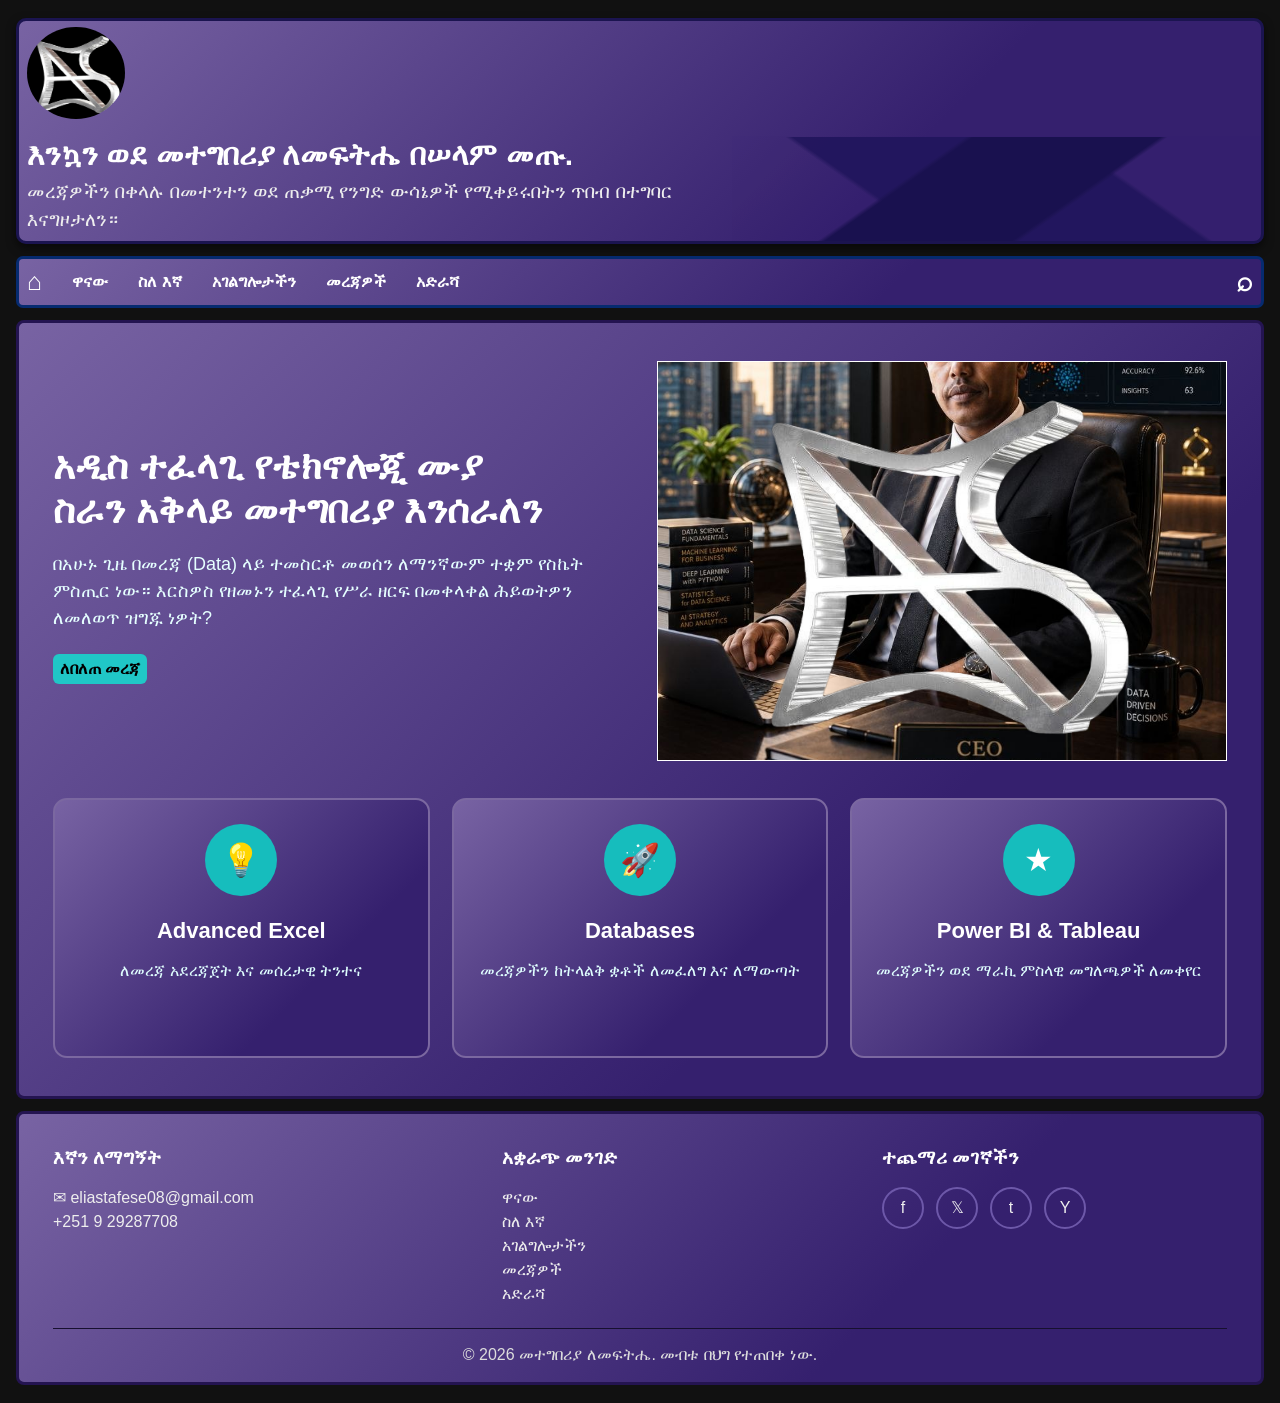
<file: index.html>
<!DOCTYPE html>
  <html lang="en">
    <head>
      <meta charset="UTF-8">
      <meta name="viewport" content="width=device-width, initial-scale=1.0">
      <title>መተግበሪያ ለመፍትሔ</title>
      <link rel="stylesheet" href="style.css">
      <link rel="icon" href="img/eli 8.jpg" type="image/gif/png">
    </head>
    <body>
      <div class="site">
          <header class="hero">
            <div>
              <div class="brand"><img src="img/eli 8.jpg"></div>
              <h2>እንኳን ወደ መተግበሪያ ለመፍትሔ በሠላም መጡ.</h2>
              <p>መረጃዎችን በቀላሉ በመተንተን ወደ ጠቃሚ የንግድ ውሳኔዎች የሚቀይሩበትን ጥበብ በተግባር እናግዞታለን።</p>
            </div>
          </header>
          <nav class="nav" aria-label="Main navigation">
            <a class="home" href="#">⌂</a><a href="#">ዋናው </a>
            <a href="#">ስለ እኛ </a>
            <a href="#">አገልግሎታችን</a>
            <a href="#">መረጃዎች</a>
            <a href="#">አድራሻ</a>
            <a class="search" href="#">⌕</a>
          </nav>
        <main class="main">
          <section class="intro">
            <div>
              <h2>አዲስ ተፈላጊ የቴክኖሎጂ ሙያ<br>ስራን አቅላይ መተግበሪያ እንሰራለን</h2>
              <p>በአሁኑ ጊዜ በመረጃ (Data) ላይ ተመስርቶ መወሰን ለማንኛውም ተቋም የስኬት ምስጢር ነው። እርስዎስ የዘመኑን ተፈላጊ የሥራ ዘርፍ በመቀላቀል ሕይወትዎን ለመለወጥ ዝግጁ ነዎት?</p>
              <a class="btn" href="https://eliastafese.github.io/social/">ለበለጠ መረጃ</a>
            </div>
              <div class="visual">
                <div class="visuala">
                  <img src="img/eli_8-.png" alt="">
                </div>
              </div>
          </section>
          <section class="features">
            <article class="card">
              <div class="icon">💡</div>
              <h3>Advanced Excel</h3><p> ለመረጃ አደረጃጀት እና መሰረታዊ ትንተና</p>
            </article>
            <article class="card">
              <div class="icon">🚀</div>
              <h3>Databases</h3><p> መረጃዎችን ከትላልቅ ቋቶች ለመፈለግ እና ለማውጣት</p>
            </article>
            <article class="card">
              <div class="icon">★</div>
              <h3>Power BI & Tableau</h3><p> መረጃዎችን ወደ ማራኪ ምስላዊ መግለጫዎች  ለመቀየር</p>
            </article>
          </section>
        </main>
        <footer class="footer">
          <div class="footer-grid">
            <div><h3>እኛን ለማግኝት</h3><p>✉ eliastafese08@gmail.com</p><p>+251 9 29287708</p></div>
            <div>
              <h3>አቋራጭ መንገድ</h3>
                <p><a href="#">ዋናው</a></p>
                <p><a href="#">ስለ እኛ</a></p>
                <p><a href="#">አገልግሎታችን</a></p>
                <p><a href="#">መረጃዎች</a></p>
                <p><a href="#">አድራሻ</a></p>
            </div>
            <div>
              <h3>ተጨማሪ መገኛችን</h3>
                <div class="social">
                  <span><a href="https://web.facebook.com/elias.tafese">f</a></span>
                  <span><a href="https://x.com/TafeseElias">𝕏</a></span>
                  <span><a href="https://t.me/applicationforsolution">t</a></span>
                  <span><a href="https://www.youtube.com/@eliastafese3790">Y</a></span>
                </div>
            </div>
          </div>
          <div class="copy">
            © 2026 መተግበሪያ ለመፍትሔ. መብቱ በህግ የተጠበቀ ነው.
          </div>
        </footer>
      </div>
    </body>
  </html>
</file>
<file: style.css>
*{
  box-sizing:border-box;margin:0;padding:0
}
:root{
  --purple:#4d2aa8;--blue:#073b9a;--teal:#005b59;
  --cyan:#21c7c7;--dark:#073d3c;
}
body{
  font-family:Arial,Helvetica,sans-serif;
  background:#111;
  color:#fff;line-height:1.5;
}
.site{
  max-width:1450px;margin:18px auto;padding:0 16px;
}
.hero{
  min-height:200px;
  border:3px solid #1b1450;
  border-radius:10px;
  padding:6px 8px;
  display:flex;
  align-items:center;
  position:relative;
  overflow:hidden;
  background:linear-gradient(135deg,#7863a3,#35206e 70%);
  box-shadow:0 4px 10px #0008;
}
.hero:after{
  content:"";
  position:absolute;
  right:-30px;
  bottom:-50px;
  width:45%;
  height:70%;
  background:linear-gradient(145deg,transparent 30%,#17104c 31%,#17104c 55%,transparent 56%),linear-gradient(35deg,transparent 35%,#21165c 36%,#21165c 70%,transparent 71%);
  opacity:.9;
}
.brand{
  font-size:26px;font-weight:700;margin-bottom:2px;
}
.hero h2{
  font-size:30px;max-width:550px;margin-bottom:1px;
}
.hero p{
  font-size:19px;max-width:650px;color:#eee;
}
.nav{
  margin:12px 0;
  background:linear-gradient(135deg,#7863a3,#35206e 70%);
  border:3px solid #062b70;border-radius:7px;
  padding:2px 8px;
  display:flex;
  align-items:center;
  gap:30px;
}
.nav a{
  color:white;text-decoration:none;font-weight:700;
}
.home{
  font-size:25px;
}
.search{
  margin-left:auto;font-size:28px;
}
.main{
  background:linear-gradient(135deg,#7863a3,#35206e 70%);
  border:3px solid #241451;border-radius:8px;padding:38px 34px;
}
.intro{
  display:grid;grid-template-columns:1fr 1fr;gap:34px;align-items:center;
}
.intro h2{
  font-size:38px;line-height:1.15;margin-bottom:18px;
}
.intro p{
  font-size:18px;color:#e5ffff;margin-bottom:22px;
}
.btn{
  display:inline-block;
  background:#20c7c7;
  color:black;
  padding:3px 7px;
  border-radius:6px;
  text-decoration:none;
  font-weight:700;
}
.visuala {
  object-fit: cover;
}
.visual{
  border-radius:18px;
}
.visuala img{
  background-image: url(img/eli\ 13.jpg);
  background-size: 300px;
  width: 300px;
  height: 400px;
  border: 1px solid;
  text-shadow: white 0px 0px 2px;
  font-size: 16px;
}
.features{
  display:grid;grid-template-columns:repeat(3,1fr);gap:22px;margin-top:30px;
}
.card{
  border:2px solid #7b68a0;
  border-radius:14px;
  background:linear-gradient(135deg,#7863a3,#35206e 70%);
  padding:24px 20px;
  text-align:center;
  min-height:260px;
}
.icon{
  width:72px;
  height:72px;
  border-radius:50%;
  background:#16bdbd;
  display:grid;
  place-items:center;
  margin:0 auto 18px;
  font-size:32px;
}
.card h3{
  font-size:22px;
  margin-bottom:12px;
}
.card p{
  color:#e0ffff;
}
.footer{
  margin-top:12px;
  background:linear-gradient(135deg,#7863a3,#35206e 70%);
  border:3px solid #241451;
  border-radius:8px;
  padding:30px 34px 15px;
}
.footer-grid{
  display:grid;grid-template-columns:1.2fr 1fr 1fr;gap:35px;
}
.footer h3{
  margin-bottom:14px;
}
.footer p,.footer a{
    color:#eee;text-decoration:none;
  }
.social{
  display:flex;gap:12px;margin-top:15px;
}
.social span{
  width:42px;height:42px;border:2px solid #6d58a9;border-radius:50%;display:grid;place-items:center;
}
.copy{
  border-top:1px solid #17102f;text-align:center;margin-top:22px;padding-top:14px;color:#ddd;
}
@media(max-width:760px){
  .site{
  padding:0 10px;
}
.hero{
  padding:28px 24px;min-height:280px;
}
.hero h1{
  font-size:32px;
}
.hero p{
  font-size:16px;
}
.brand{
  margin-bottom:30px;
}
.nav{
  gap:16px;overflow:auto;white-space:nowrap;
}
.intro{
    grid-template-columns:1fr;
  }
  .intro h2{font-size:31px;
    }
    .visual{
      height:230px;
    }
    .features{
      grid-template-columns:1fr;
    }
    .footer-grid{
  grid-template-columns:1fr;
}
.search{margin-left:auto;
  }
}

/*-----------*/

.brand img {border-radius: 50%;width: 15%;width: 15%;}

.visual img {
  width: 100%;
  background-size: cover;
  background-position: center;
  object-fit: contain;
}
</file>
